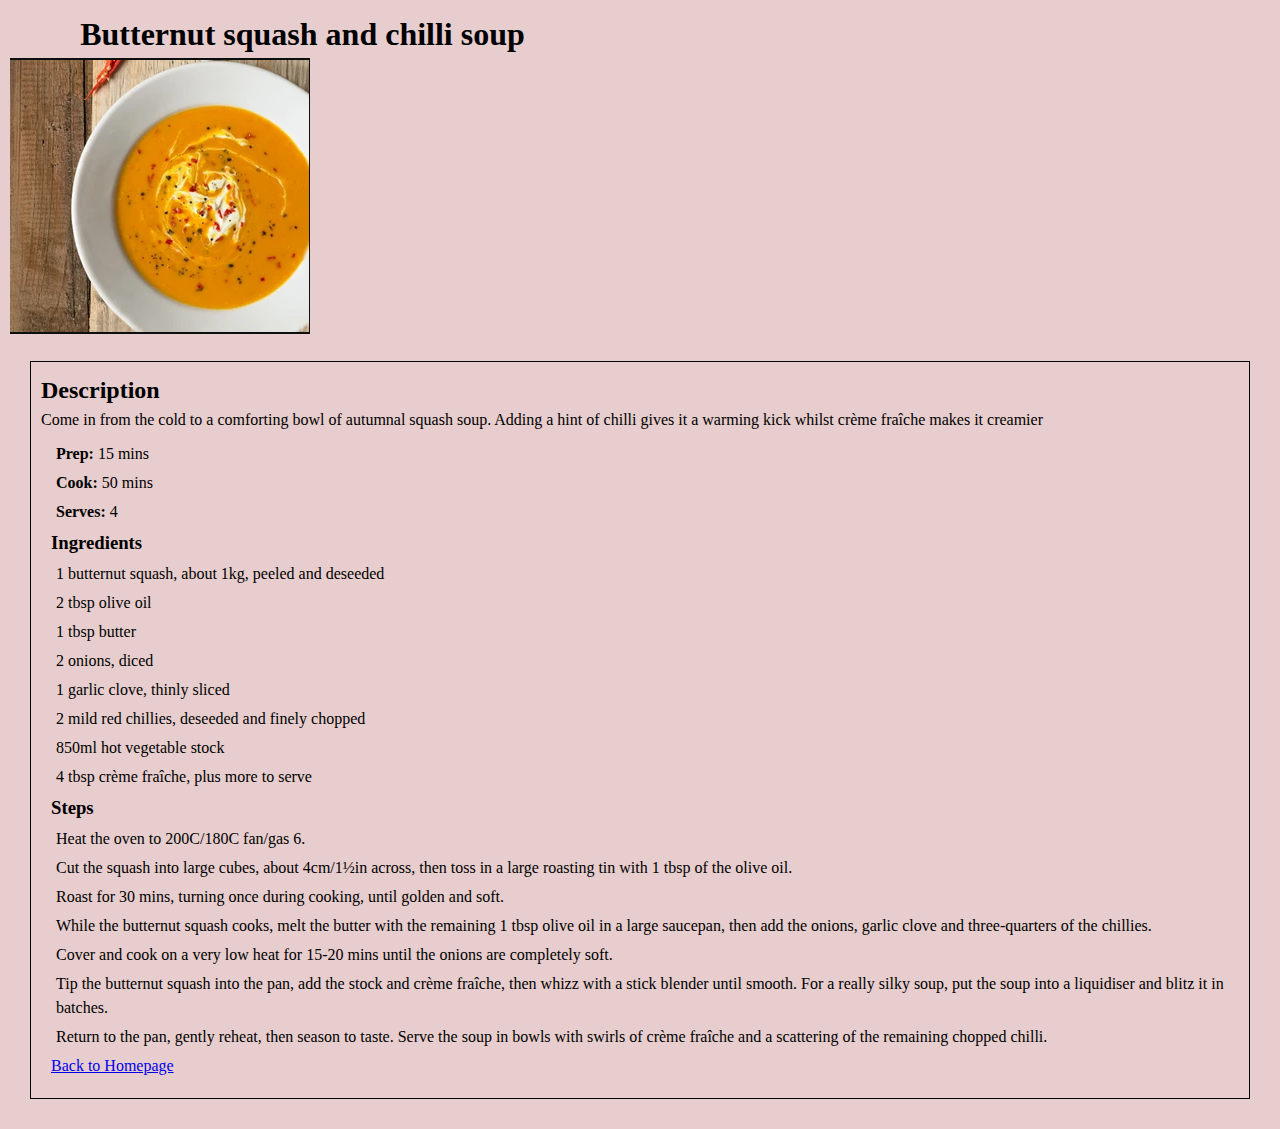
<file: recipes/butternut_squash_soup.html>
<!DOCTYPE html>

<html lang="en">
    <head>
        <meta charset="UTF-8">
        <title>Butternut Squash soup</title>
        <link rel="stylesheet" href="style.css">
        <link rel="stylesheet" href="style.css">
    </head>

    <body>

<div class="main">

<h1>Butternut squash and chilli soup</h1>

<img src="../images/BUtternut_squash_soup.png" alt="Butternut-squash-and-chilli-soup">

<div class="text">

<h2>Description</h2>
<p1>Come in from the cold to a comforting bowl of autumnal squash soup. Adding a hint of chilli gives it a warming kick whilst crème fraîche makes it creamier </p1>

<div class="text1">

<ul class="list2" style="list-style-type: none;">
    <li><strong>Prep: </strong> 15 mins</li>
    <li><strong>Cook: </strong> 50 mins</li>
    <li><strong>Serves: </strong> 4</li>
    </ul>

<h3 class="h3class">Ingredients</h3>

<ul class="list2">
    <li>1 butternut squash, about 1kg, peeled and deseeded</li>
    <li>2 tbsp olive oil</li>
    <li>1 tbsp butter</li>
    <li>2 onions, diced</li>
    <li>1 garlic clove, thinly sliced</li>
    <li>2 mild red chillies, deseeded and finely chopped</li>
    <li>850ml hot vegetable stock</li>
    <li>4 tbsp crème fraîche, plus more to serve</li>
</ul>

<h3 class="h3class">Steps</h3>
 

<div class="list2">
    <ol class="list2">
    <li>Heat the oven to 200C/180C fan/gas 6.</li>
    <li>Cut the squash into large cubes, about 4cm/1½in across, then toss in a large roasting tin with 1 tbsp of the olive oil.</li>
    <li>Roast for 30 mins, turning once during cooking, until golden and soft.</li>
    <li>While the butternut squash cooks, melt the butter with the remaining 1 tbsp olive oil in a large saucepan, then add the onions, garlic clove and three-quarters of the chillies.</li>
    <li>Cover and cook on a very low heat for 15-20 mins until the onions are completely soft.</li>
    <li>Tip the butternut squash into the pan, add the stock and crème fraîche, then whizz with a stick blender until smooth. For a really silky soup, put the soup into a liquidiser and blitz it in batches.</li>
    <li>Return to the pan, gently reheat, then season to taste. Serve the soup in bowls with swirls of crème fraîche and a scattering of the remaining chopped chilli.</li>
</ol>
</div>

<a href="../index.html">Back to Homepage</a>
</div>

</div>

</body>

</html>
</file>
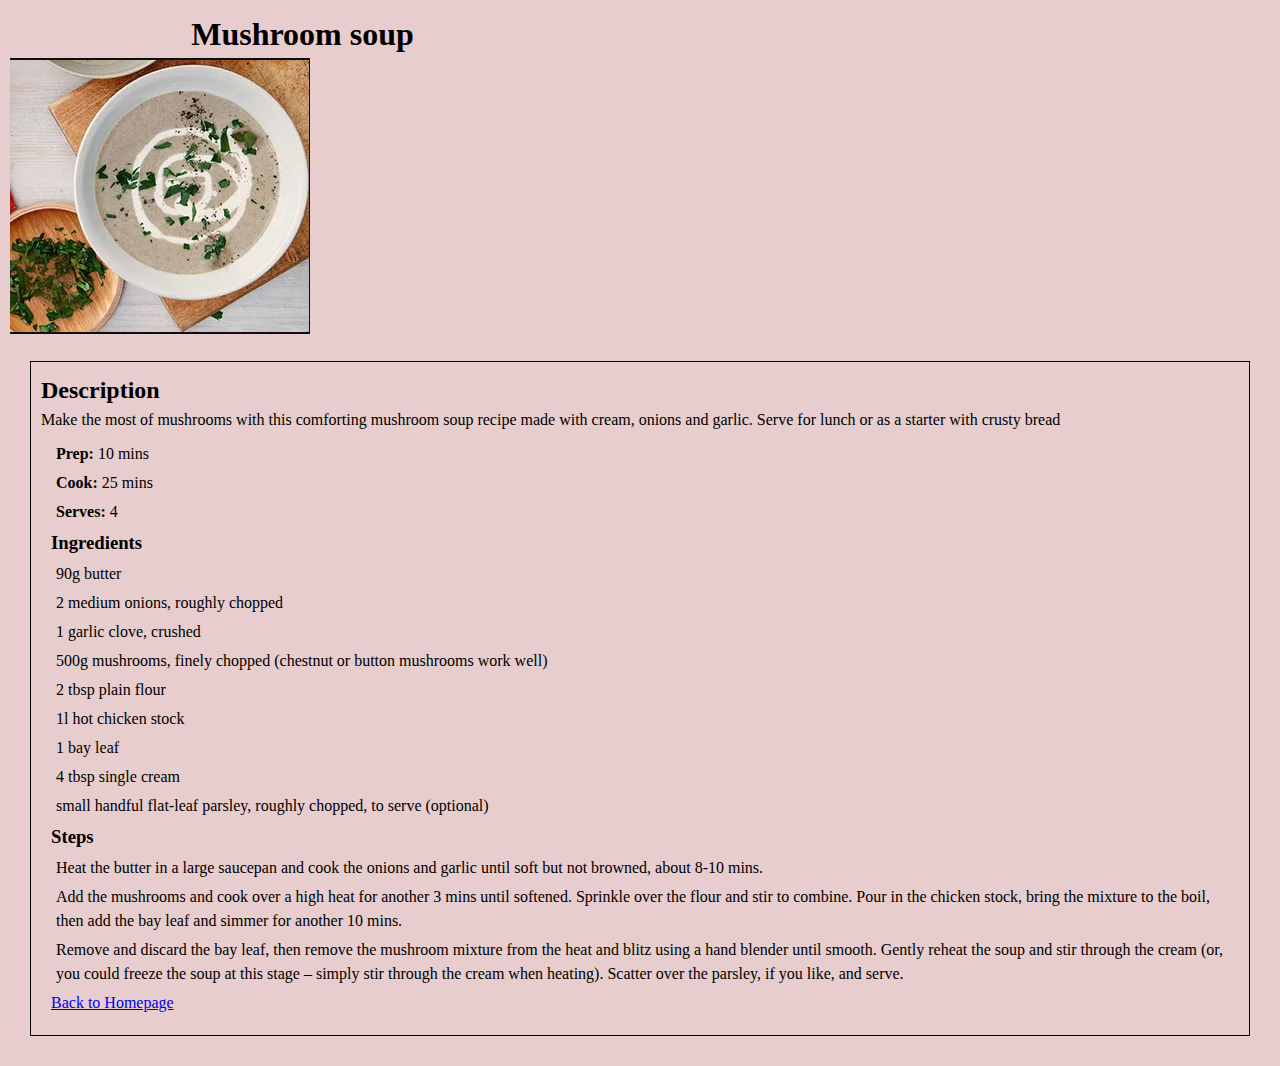
<file: recipes/mushroom_soup.html>
<!DOCTYPE html>

<html lang="en">
    <head>
        <meta charset="UTF-8">
        <title>Mushroom soup</title>
        <link rel="stylesheet" href="style.css">
        <link rel="stylesheet" href="style.css">
    </head>

    <body>

<div class="main">

<h1>Mushroom soup</h1>

    <img src="../images/Mushroom_soup.png" alt="Mushroom soup">

<div class="text">

<h2>Description</h2>
<p1>Make the most of mushrooms with this comforting mushroom soup recipe made with cream, onions and garlic. Serve for lunch or as a starter with crusty bread</p1>


<div class="text1">

<ul class="list2" style="list-style-type: none;">
    <li><strong>Prep: </strong> 10 mins</li>
    <li><strong>Cook: </strong> 25 mins</li>
    <li><strong>Serves: </strong> 4</li>
    </ul>

<h3 class="h3class">Ingredients</h3>

<ul class="list2">
    <li>90g butter</li>
    <li>2 medium onions, roughly chopped</li>
    <li>1 garlic clove, crushed</li>
    <li>500g mushrooms, finely chopped (chestnut or button mushrooms work well)</li>
    <li>2 tbsp plain flour</li>
    <li>1l hot chicken stock</li>
    <li>1 bay leaf</li>
    <li>4 tbsp single cream</li>
    <li>small handful flat-leaf parsley, roughly chopped, to serve (optional)</li>
</ul>

<h3  class="h3class">Steps</h3>

<div class="list2">

<ol>
    <li>Heat the butter in a large saucepan and cook the onions and garlic until soft but not browned, about 8-10 mins.</li>
    <li>Add the mushrooms and cook over a high heat for another 3 mins until softened. Sprinkle over the flour and stir to combine. Pour in the chicken stock, bring the mixture to the boil, then add the bay leaf and simmer for another 10 mins.
    </li>
    <li>Remove and discard the bay leaf, then remove the mushroom mixture from the heat and blitz using a hand blender until smooth. Gently reheat the soup and stir through the cream (or, you could freeze the soup at this stage – simply stir through the cream when heating). Scatter over the parsley, if you like, and serve.</li>
    
</ol>

</div>

<a href="../index.html">Back to Homepage</a>
</div>
</div>
</body>

</html>
</file>
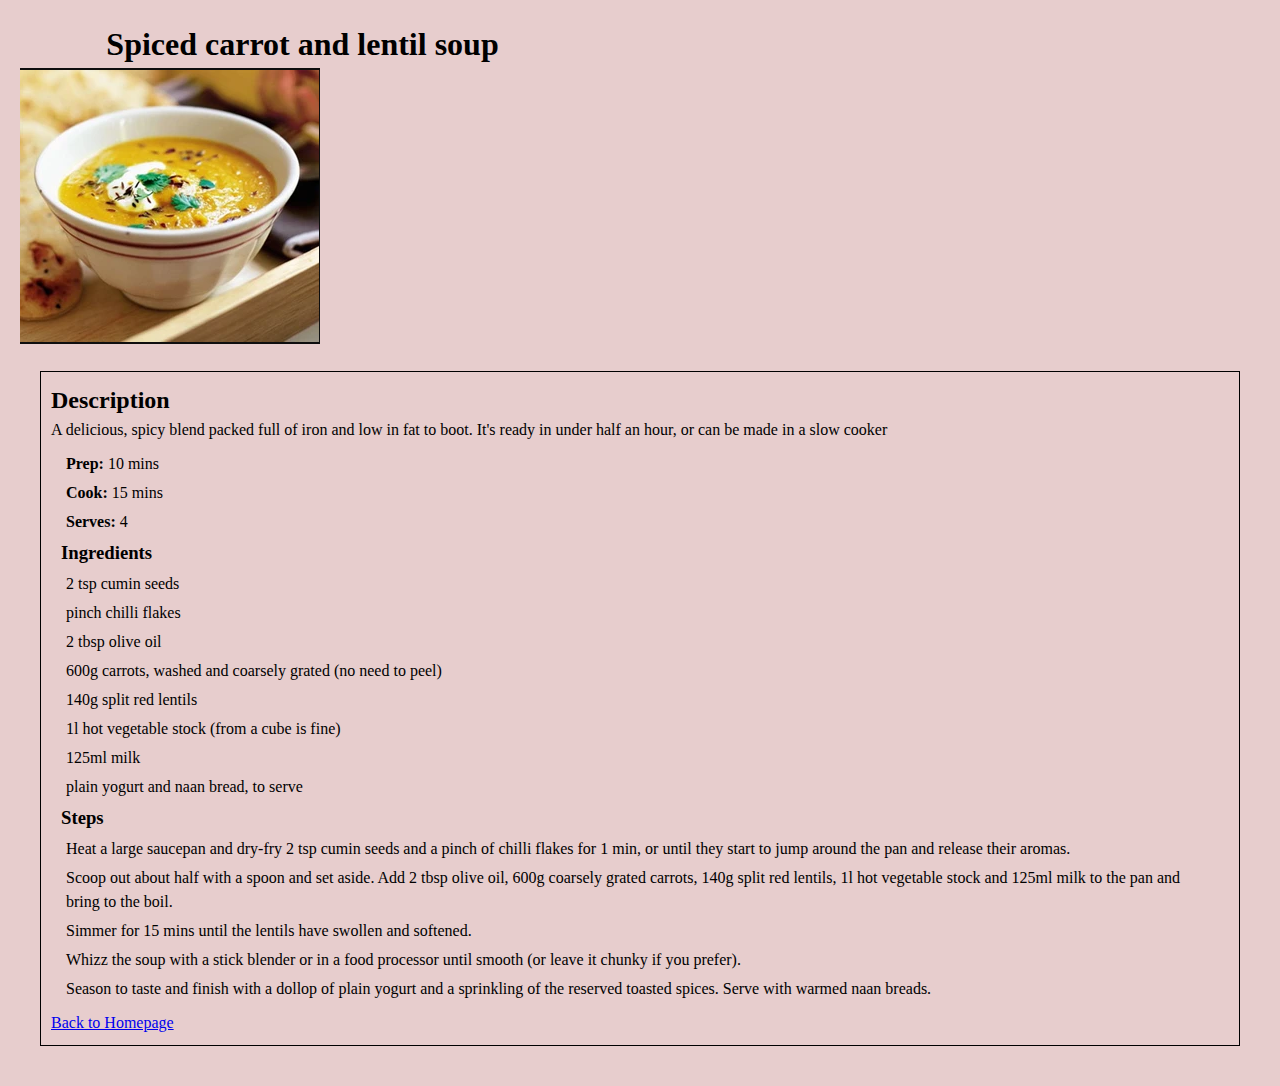
<file: recipes/spiced_carrot_soup.html>
<!DOCTYPE html>

<html lang="en">
    <head>
        <meta charset="UTF-8">
        <title>Spiced carrot soup</title>
        <link rel="stylesheet" href="style.css">
    </head>

    <body>

<div class="main">

    <body>

<div class="main">

<h1>Spiced carrot and lentil soup</h1>

    <img src="../images/Spiced_carrot_soup.png" alt="Spiced carrot and lentil soup">

    <div class="text">

    <h2>Description</h2>
    <p1>A delicious, spicy blend packed full of iron and low in fat to boot. It's ready in under half an hour, or can be made in a slow cooker</p1>


    <div class="text1">

    <ul class="no-bullets">
    <li><strong>Prep: </strong> 10 mins</li>
    <li><strong>Cook: </strong> 15 mins</li>
    <li><strong>Serves: </strong> 4</li>
    </ul>

    <h3>Ingredients</h3>

    <ul>
    <li>2 tsp cumin seeds</li>
    <li>pinch chilli flakes</li>
    <li>2 tbsp olive oil</li>
    <li>600g carrots, washed and coarsely grated (no need to peel)</li>
    <li>140g split red lentils</li>
    <li>1l hot vegetable stock (from a cube is fine)</li>
    <li>125ml milk</li>
    <li>plain yogurt and naan bread, to serve</li>
    </ul>

    <h3>Steps</h3>

    <ol>
    <li>Heat a large saucepan and dry-fry 2 tsp cumin seeds and a pinch of chilli flakes for 1 min, or until they start to jump around the pan and release their aromas.</li>
    <li>Scoop out about half with a spoon and set aside. Add 2 tbsp olive oil, 600g coarsely grated carrots, 140g split red lentils, 1l hot vegetable stock and 125ml milk to the pan and bring to the boil.</li>
    <li>Simmer for 15 mins until the lentils have swollen and softened.</li>
    <li>Whizz the soup with a stick blender or in a food processor until smooth (or leave it chunky if you prefer).</li>
    <li>Season to taste and finish with a dollop of plain yogurt and a sprinkling of the reserved toasted spices. Serve with warmed naan breads.</li>

    </ol>

    </div>

    <a href="../index.html">Back to Homepage</a>
    </div>

</div>

</body>

</body>

</html>
</file>
<file: recipes/style.css>
* {
    line-height: 1.5;
    margin: 0;
    padding: 0;
    box-sizing: border-box;
    background-color: rgb(231, 205, 205);
}

img {
    display: inline-block;
}

h1 {
    margin-right: 675px;
    text-align: center;
}

.main {
    padding: 10px;
}

.layout {
    display: inline-block;
    
}

.text {
    display: inline-block;
    border: 1px solid black;
    margin: 20px;
    padding: 10px;
}


ul, ol {
    list-style-type: none;
}

.text1 {
    margin: 10px;
}

li {
    margin: 5px;
}
</file>
